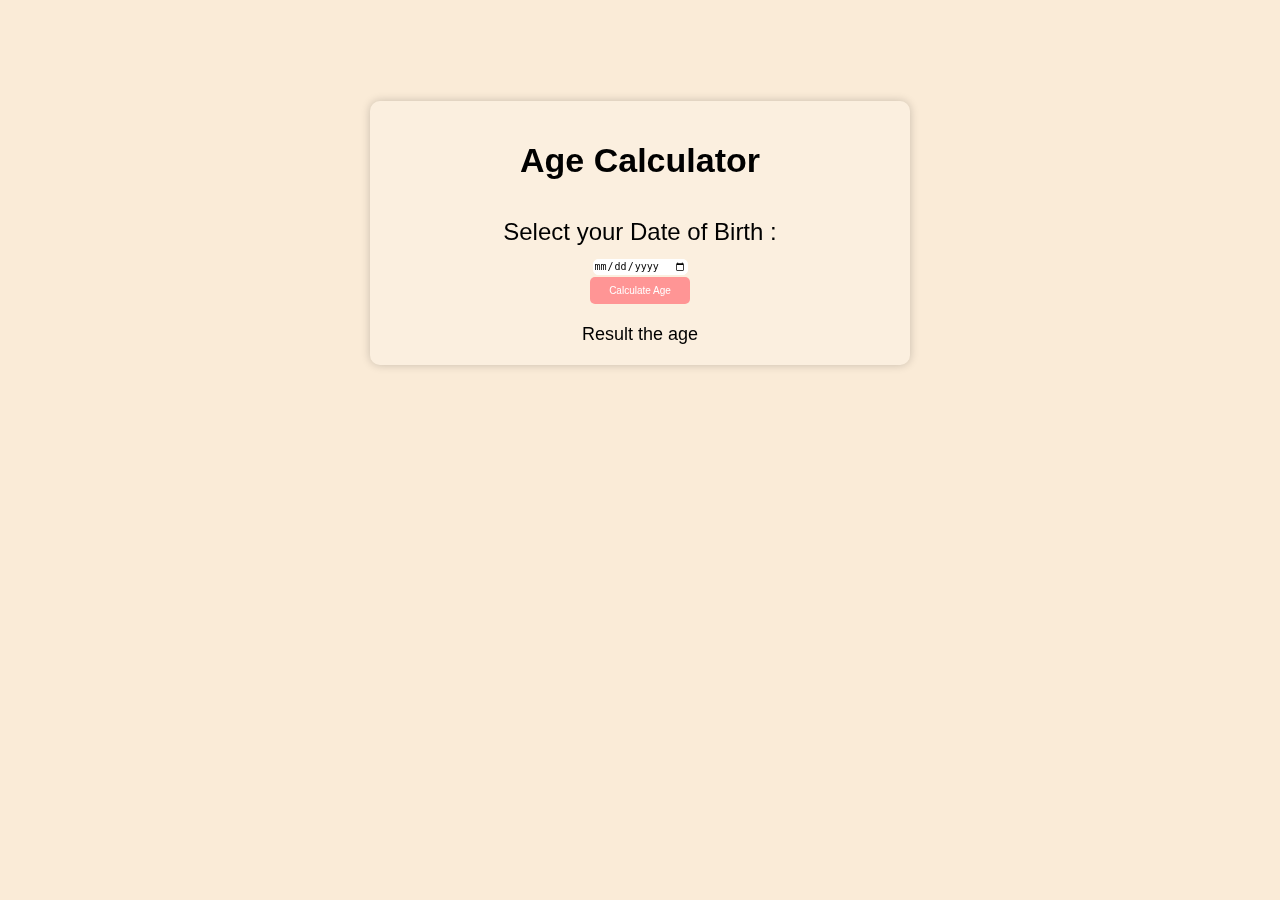
<file: Age calculator/index.html>
<!DOCTYPE html>
<html lang="en">

<head>
    <meta charset="UTF-8">
    <meta name="viewport" content="width=device-width, initial-scale=1.0">
    <title>Age calculator </title>
    <link rel="stylesheet" href="style.css">
</head>

<body>
    <div class="age-calculator">
        <h2> Age Calculator </h2>
        <div>
            <label> Select your Date of Birth  :</label>
            <input type="date" id="dob">   
        </div>
        <div>
            <button id="calculate-btn"> Calculate Age </button>
            <div id="result"> Result the age </div>
        </div>
    </div>
    <script src="script.js"></script>
</body>

</html>
</file>
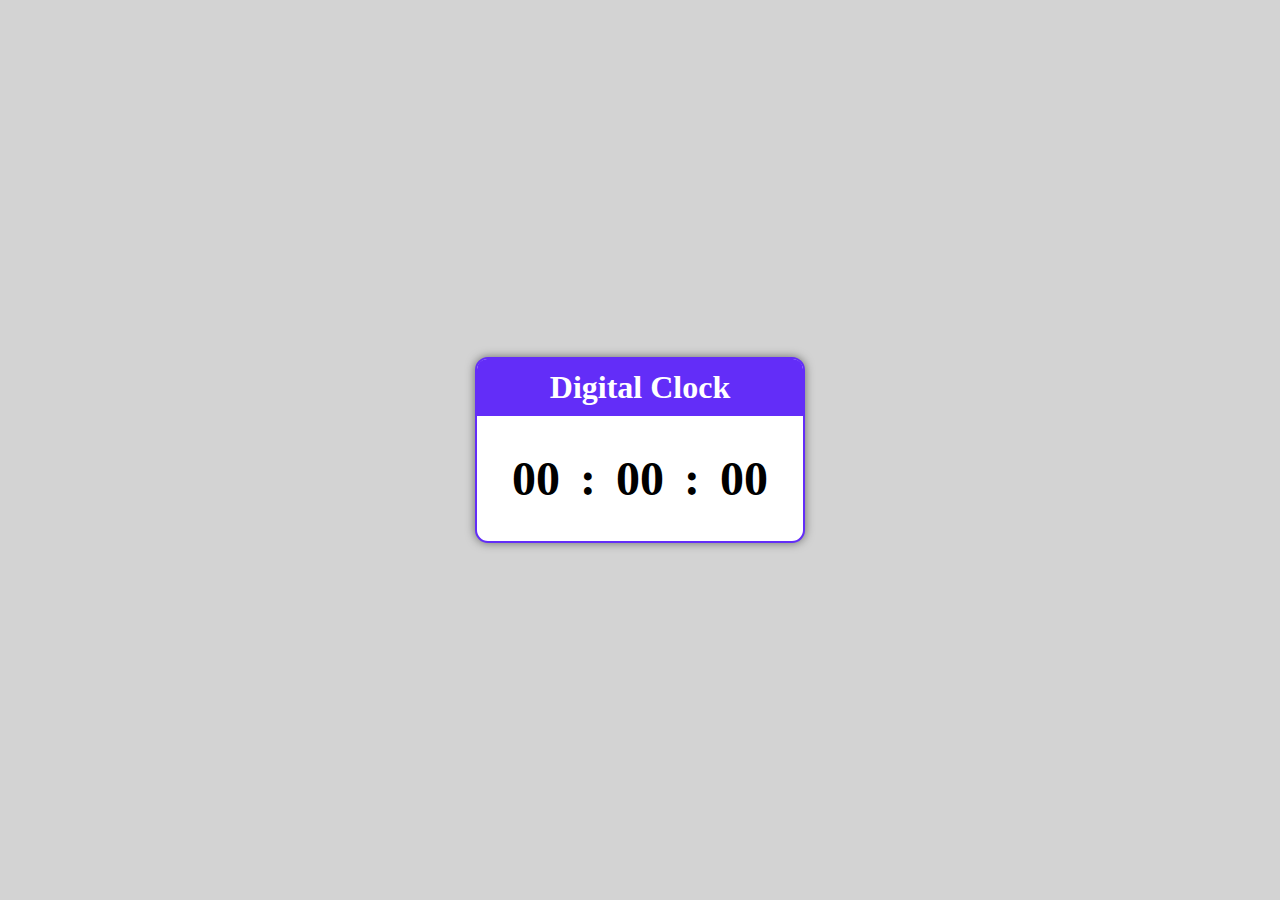
<file: Digital Clock/index.html>
<!DOCTYPE html>
<html lang="en">
<head>
    <meta charset="UTF-8">
    <meta name="viewport" content="width=device-width, initial-scale=1.0">
    <title>Digital Clock </title>
    <link rel="stylesheet" href="style.css">
</head>
<body>    
    <div class="container">
    <div class="card">
        <h1> Digital Clock  </h1>
        <div class="clock">
            <span class="time-element" id="hours">00</span>
            <span class="time-element">:</span>
            <span class="time-element" id="minutes">00</span>
            <span class="time-element">:</span>
            <span class="time-element" id="seconds">00</span>
        </div>
    </div>
 </div>





    <script src="script.js"></script>
</body>
</html>
</file>
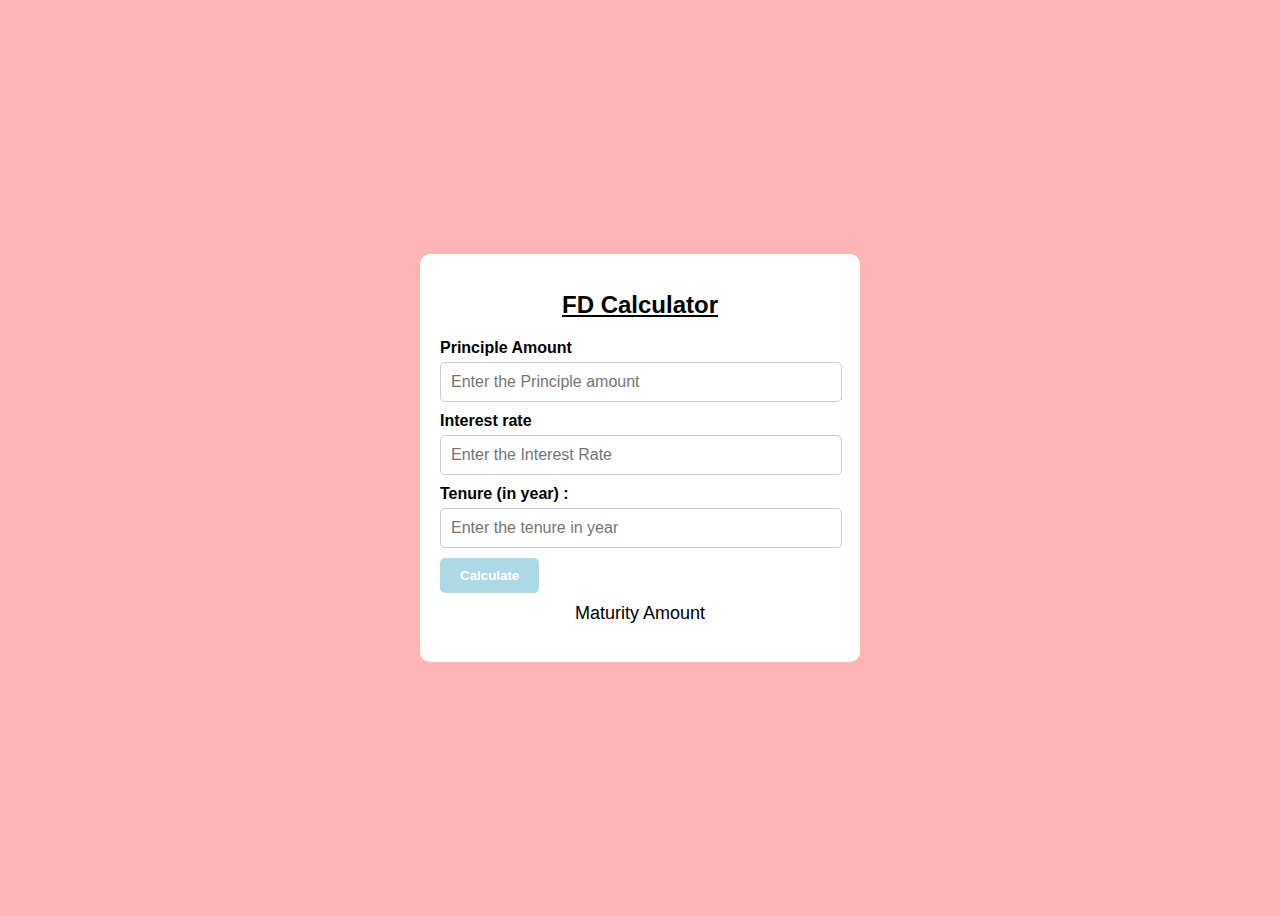
<file: FD calculator/index.html>
<!DOCTYPE html>
<html lang="en">
<head>
    <meta charset="UTF-8">
    <meta name="viewport" content="width=device-width, initial-scale=1.0">
    <title>FD Calculator </title>
    <link rel="stylesheet" href="style.css">
</head>
<body>
    <div class="container">
        <h1> FD Calculator </h1>
        <div class="form-group">
            <label for="principle"> Principle Amount </label>
            <input type="number" id="principle" placeholder="Enter the Principle amount">
        </div>
        <div class="form-group">
            <label for="interestrate"> Interest rate </label>
            <input type="number" id="interestrate" placeholder="Enter the Interest Rate">
        </div>
        <div class="form-group">
            <label for="tenure">Tenure (in year) : </label>
            <input type="number" id="tenure" placeholder="Enter the tenure in year">
        </div>
        <button id= "calculateBtn" class="calculate-btn">Calculate</button>
        <p id="result" class="result"> Maturity Amount</p>
    </div>
    <script src="script.js"></script>
</body>
</html>
</file>
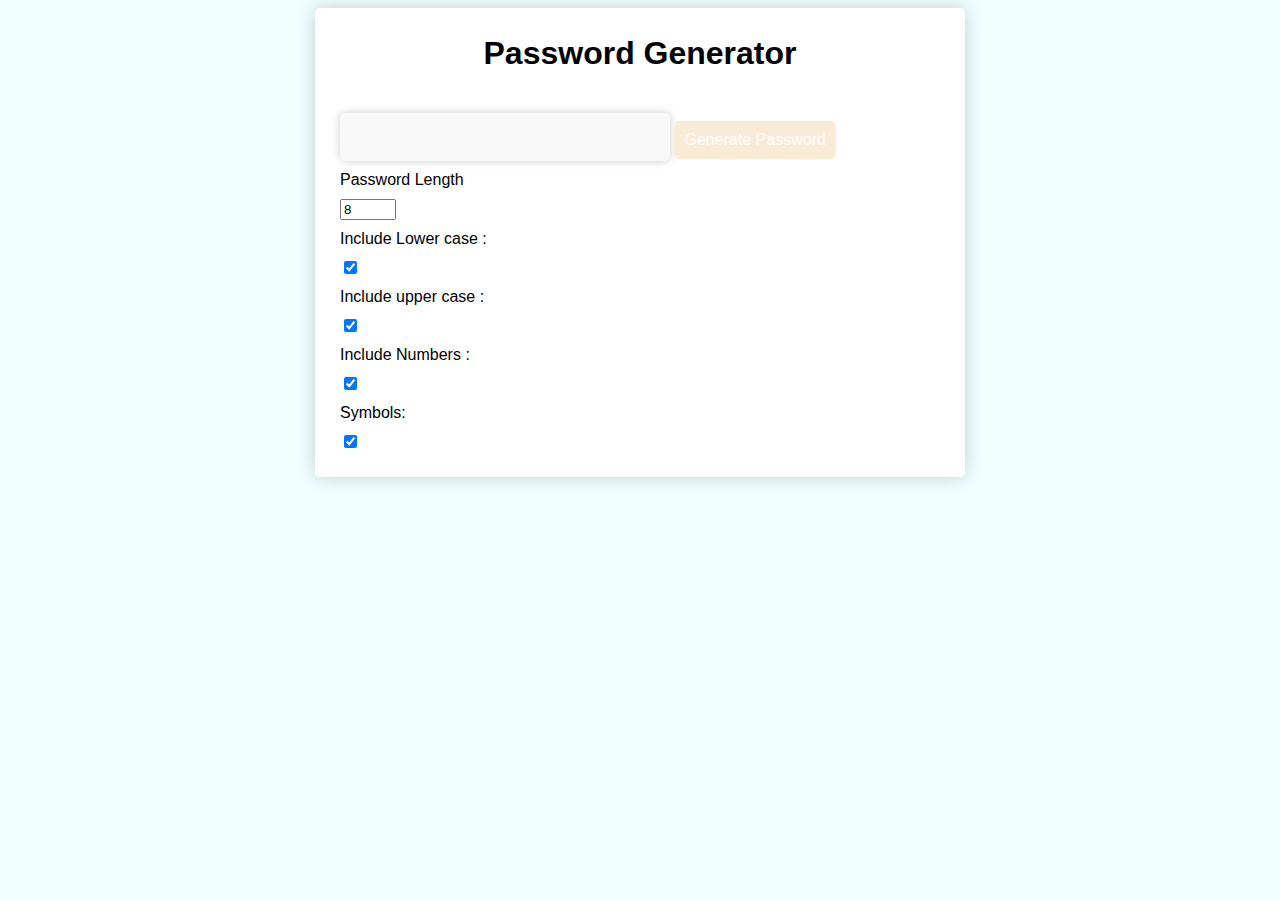
<file: password generator/index.html>
<!DOCTYPE html>
<html lang="en">
<head>
    <meta charset="UTF-8">
    <meta name="viewport" content="width=device-width, initial-scale=1.0">
    <title>Password Generator </title>
<link rel="stylesheet" href="style.css">
</head>
<body>
    <div class="container">
    <h1> Password Generator </h1>
        <div class="password">
            <input type="text" id="password" readonly >
            <button type="button" id="generate">Generate Password </button>
        </div>
        <div class="options">
            <label for="length"> Password Length </label>
            <input type="number" id="length" value="8" min="8" max="64">

            <label for="lowercase">Include Lower case :</label>
            <input type="checkbox" id="lowercase"checked>
            
            <label for="Uppercase">Include upper case :</label>
            <input type="checkbox" id="uppercase"checked>
            
            <label for="lowercase">Include Numbers :</label>
            <input type="checkbox" id="numbers"checked>
            
            <label for="symbols">Symbols:</label>
            <input type="checkbox" id="symbols"checked>


        </div>
</div>        

<script src="script.js"></script>
</body>
</html>
</file>
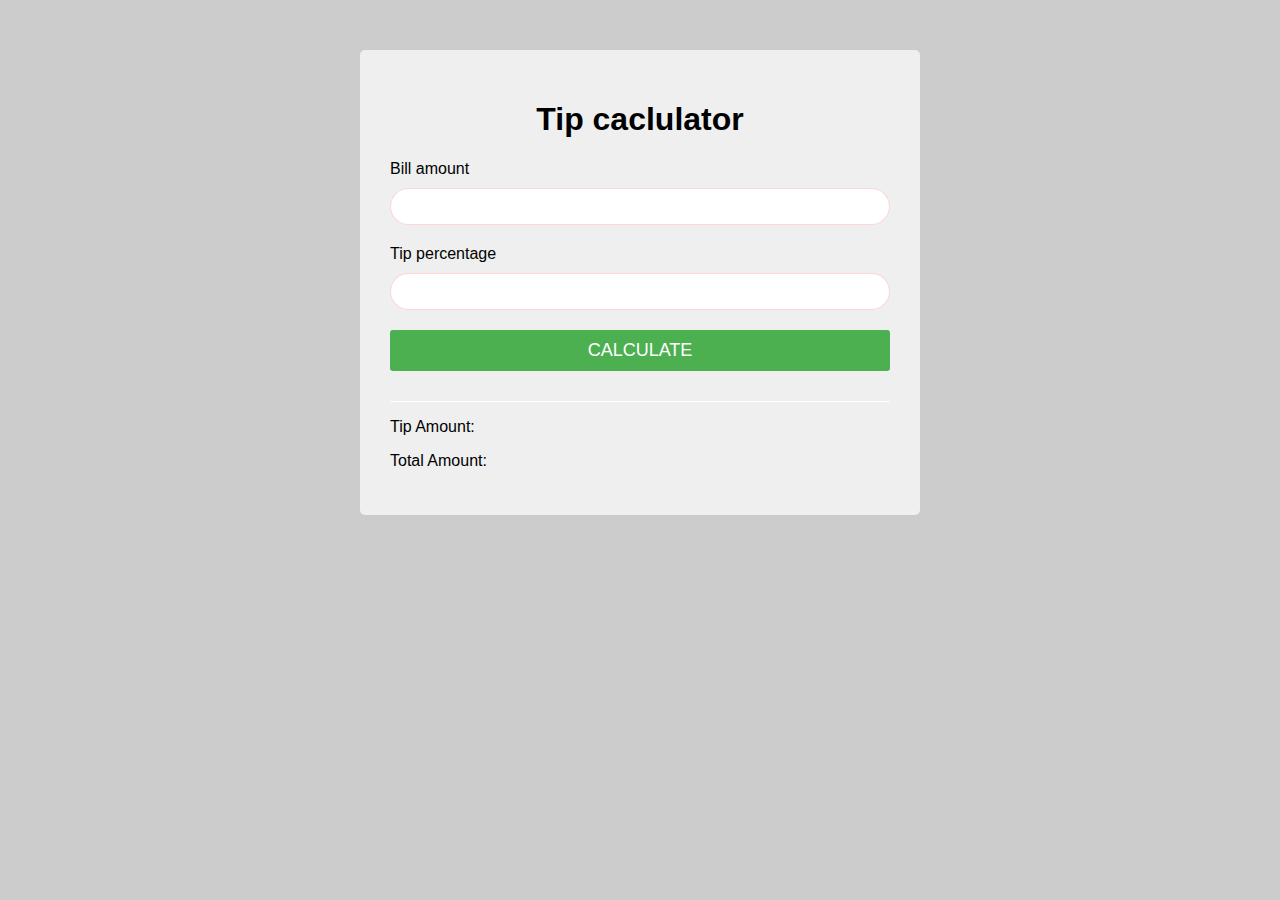
<file: Tip calculator/index.html>
<!DOCTYPE html>
<html lang="en">
<head>
    <meta charset="UTF-8">
    <meta name="viewport" content="width=device-width, initial-scale=1.0">
    <title>Tip caclulator</title>
    <link rel="stylesheet" href="style.css">
</head>
<body>
    <div class="calculate">
        <h1> Tip caclulator </h1>
        <form>
            <label > Bill amount </label>
            <input type="number" id="bill-amount" required>
            <label> Tip percentage </label>
            <input type="number" id="tip-per" required>
            <button type="button" onclick="calculateTip()"> Calculate</button>
        </form>

        <div class="results">
            <p> Tip Amount: <spam id="tip-amount"></spam></p>
            <p> Total Amount: <spam id="total-amount"></spam></p>
        </div>
    
    </div>

    


    
    <script src="script.js"></script>
</body>
</html>
</file>
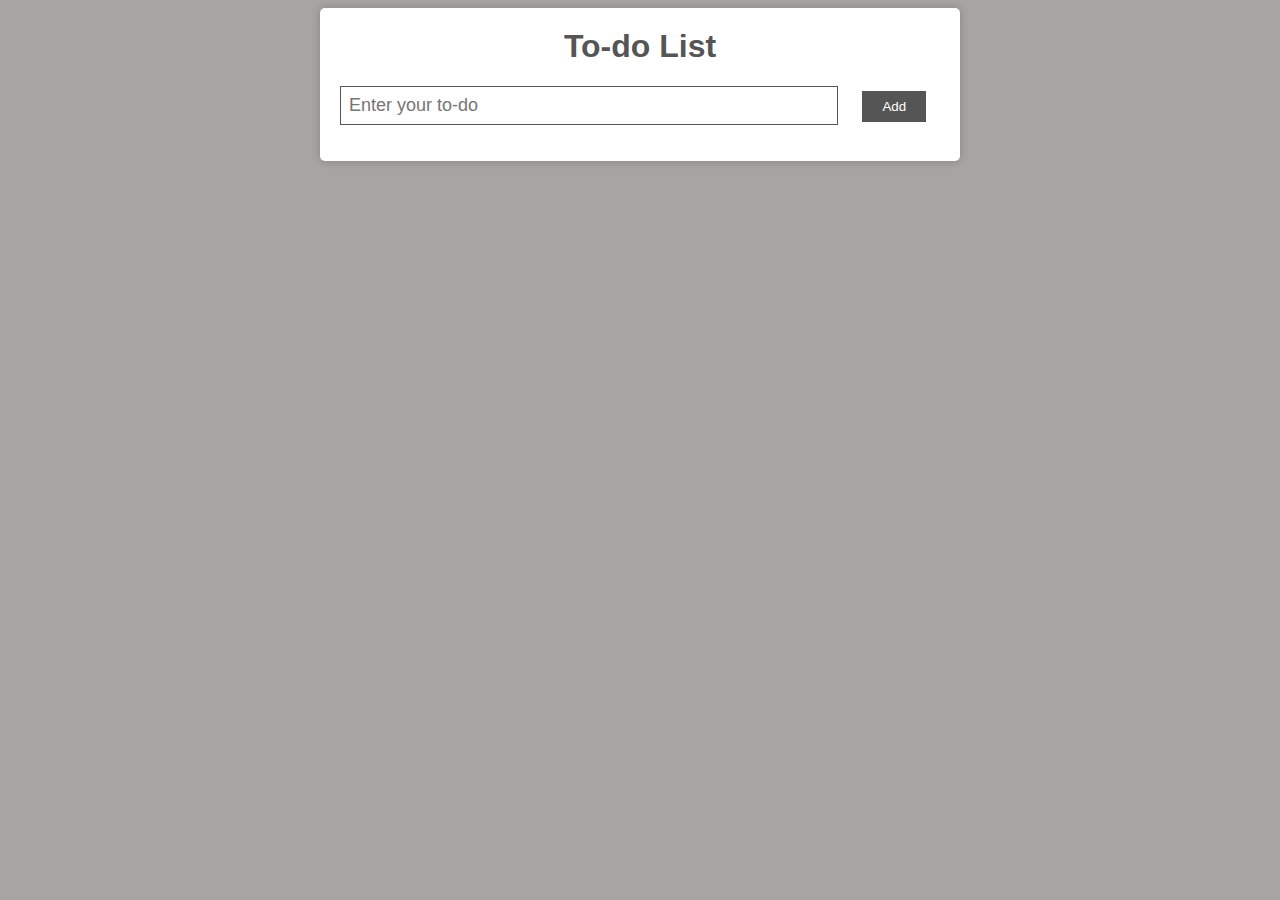
<file: todolist/index.html>
<!DOCTYPE html>
<html lang="en">
<head>
    <meta charset="UTF-8">
    <meta name="viewport" content="width=device-width, initial-scale=1.0">
    <title>To-do List </title>
    <link rel="stylesheet" href="style.css">
</head>
<body>
    <div class="container">
    <h1> To-do List </h1>
    <input type="text" id="newtodoInput" placeholder="Enter your to-do">
    <button id="addtodoBtn">Add</button>
    <ul id="todolist"></ul>
</div>

    <script src="script.js"></script>
</body>
</html>
</file>
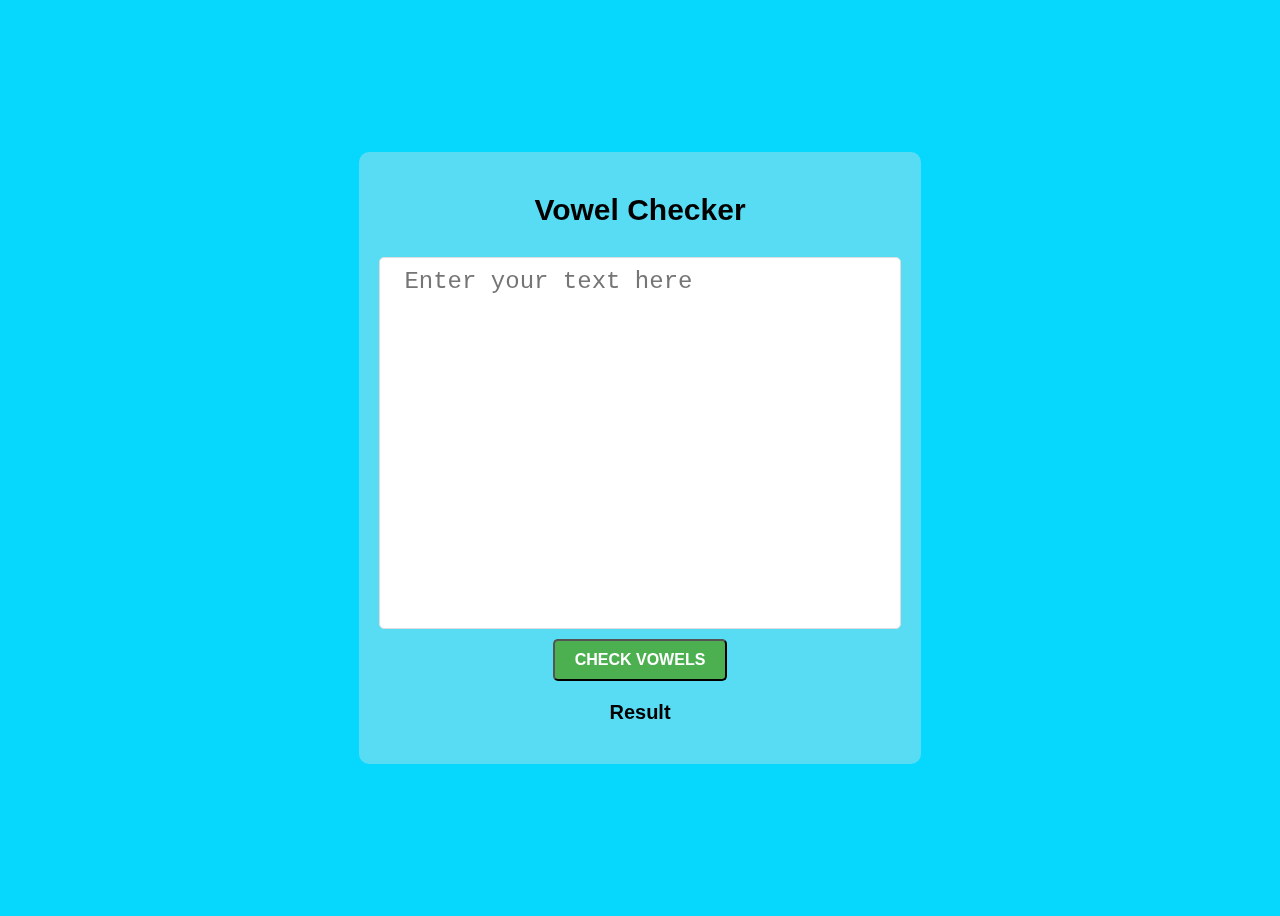
<file: Vowel checker/index.html>
<!DOCTYPE html>
<html lang="en">
<head>
    <meta charset="UTF-8">
    <meta name="viewport" content="width=device-width, initial-scale=1.0">
    <title>Vowel Checker</title>
    <link rel="stylesheet" href="style.css">
</head>
<body>
<div class="container">
    <h1> Vowel Checker </h1>
    <textarea  id="Inputtext" placeholder=" Enter your text here "></textarea>
    <button onclick="checkVowels()">Check Vowels</button>
    <p id="result"> Result </p>
</div> 
    <script src="script.js"></script>
</body>
</html>
</file>
<file: Age calculator/style.css>
body{

    display: flex;
    justify-content: center;
    height: 50vh;
    align-items: center;
    background-color:antiquewhite;
}

.age-calculator{
    width :500px;
    margin:0 auto;
    text-align: center;
    font-family: Arial, Helvetica, sans-serif;
    background-color: rgba(255,255,255,0.2);
    backdrop-filter: blur(10px);
    box-shadow: 0px 0px 10px rgba(0, 0, 0, 0.2);
    border-radius: 10px;
    padding:20px;
    display:flex;
    flex-direction: column;
    align-items:center;
}

h2{
    font-size: 34px;
    margin-top:20px;
}
label{
    display:block;
    margin: 10px;
    font-size: 24px;
}
input[type="date"]{
    padding: 0px ;
    font-size: 10px;
    border-radius: 5px;
    border:1px solid #fff;
    width:800;
    margin-bottom: 2px;
}
button{
    padding:8px 16px;
    font-size:10px;
    width:100px;
    border-radius: 5px;
    border:none;
    background-color: #ff9595;
    color: #fff;
    cursor: pointer;
    transition: background-color 0.3s ease;
}

button:hover{
    background-color: #fc5156;
}

#result{
    margin-top: 20px;
    font-size: 18px;
}
</file>
<file: Digital Clock/style.css>
body{
    margin: 0;
    padding: 0;
    border-style: border-box;
}

.container{
    display: flex;
    flex-direction: column;
    justify-content: center;
    align-items: center;
    height: 100vh;
    background-color: #D3D3D3;

}

.card{
    background-color: #fff;
    border-radius: 13px;
    box-shadow:0px 0px 10px rgba(0,0,0,0.5);
    border:2px solid #632df8;
    max-width: 400px;
}

h1{
    text-align: center;
    background-color: #632df8;
    padding-top: 10px;
    padding-bottom: 10px;
    margin-top: 0px;
    margin-bottom: 10px;
    overflow: hidden;
    color:#fff;
    border-radius: 10px 10px 0px 0px;
}

.clock{
    padding: 25px;
    display: flex;
    align-items: center;
    margin-bottom: 10px;
}
.time-element{
    font-size: 48px;
    font-weight: bold;
    color:#000;
    margin:0px 10px;
}
</file>
<file: FD calculator/style.css>
body{
    font-family: Arial, sans-serif;
    background-color: rgb(255, 181, 181);
    display: flex;
    justify-content:center;
    align-items:center;
    height:100vh;
}

.container{
    background-color: #ffffff;
    border-radius: 10px;
    padding: 20px;
    box-shadow: 0px 0px 2px rgba(198,193,193,0.1);
    max-width: 400px;
    width: 100%;
}
.container:hover{
   
    box-shadow: 5px 5px 10px rgba(0,0,0,0.1)
}
h1{
    font-size: 24px;
    text-align: center;
    text-decoration: underline;
    margin-bottom: 20px;
}
.form-group label{
    display: block ;
    font-weight: bold;
    margin-bottom: 5px;
}
.form-group{
    margin-bottom: 10px;
}
.form-group input{
    width:95%;
    padding:10px;
    font-size: 16px;
    border:1px solid #ccc;
    border-radius: 5px;
}

.result{
    font-size: 18px;
    text-align:center;
    margin-top:10px;
}
.calculate-btn{
    padding: 10px 20px;
    background-color:lightblue;
    color: #fff;
    border:none;
    font-weight: bolder;
    border-radius:5px;
    cursor:pointer;
}
.calculate-btn:hover{

    background-color:rgb(9, 116, 255);
    
}
</file>
<file: password generator/style.css>
body{
    background-color: azure;
    font-family: arail, sans-serif;
}
.container{
    max-width:600px;
    margin: 0 auto;
    padding: 25px;
    border-radius: 5px;
    box-shadow: 0px 0px 20px rgba(0, 0, 0,0.2);
    background-color: #ffff;
}
h1{
    text-align: center;
    margin-top: 2px;
}
label{
    display: flex;
    align-items:center;
    margin: 10px 0;
}
#password{
    margin-top: 20px;
    font-size: 24px;
    text-align:center;
    padding: 10px;
    border:none;
    border-radius: 5px;
    background-color: #f9f9f9;
    box-shadow: 0px 0px 10px rgba(0, 0, 0,0.2);
}
#generate{
    margin-top: 20px;
    background-color: antiquewhite;
    color: #ffff;
    border: none;
    border-radius: 5px;
    padding: 10px;
    font-size: 16px;
    cursor: pointer;
}
#generate:hover{
    background-color: rgb(255, 149, 19);
}
</file>
<file: Tip calculator/style.css>
body{
    font-family: Arial,  sans-serif;
    margin:0;
    padding: 0;
    background-color: #cccccc;
}

.calculate{
    max-width:500px;
    margin: 50px auto;
    background-color: rgba(247, 247, 247, 0.829);
    padding: 30px;
    border-radius: 5px;
    box-shadow: 0 0 10 rgba(0,0,0,0.1);
}
h1{
    text-align: center;
}
form{
    display: flex;
    flex-direction: column;
}
label{
    margin-bottom: 10px;
}
input{
    padding: 10px;
    margin-bottom: 20px;
    border: 1px solid #fccc;
    border-radius: 39px;
}
button{
    padding: 10px;
    background-color: #4caf50;
    color: #fff;
    border:none;
    border-radius: 3px;
    cursor:pointer;
    font-size: 18px;
    text-transform: uppercase;
}

button:hover{
    background-color: #3e8e41;   
}

.results{
    margin-top:30px;
    border-top: 1px solid #fff
}
.results p{
    margin-bottom: 15px;
}
.results span{
    font-weight: bold; 
}
</file>
<file: todolist/style.css>
body{
    font-family: Arial,sans-serif;
    background-color: rgb(168, 164, 164);
}

.container{
    max-width: 600px;
    margin:0 auto;
    padding: 20px;
    background-color: #fff;
    border-radius: 5px;
    box-shadow: 0 0 10px rgba(0,0,0,0.2);
}
h1{
    text-align: center;
    margin-top: 0;
    color:#555;
}
input[type='text']{
    padding: 8px;
    font-size: 18px;
    border: 1px solid #555;
    border-radius: 2px solid #fff;
    width: 80%;
    margin-right: 20px;
}

button{
    padding: 8px 20px;
    background-color: #555;
    color: #fff;
    border: none;
    cursor: pointer;
}
button:hover{
       background-color: #333;
}

ul{
    list-style: none;
    padding: 0;
    margin-top: 20;
}
li{
    padding:10px;
    background-color: #918787;
    margin-bottom: 5px;
    border-radius: 5px;
    display: flex;
    justify-content:space-between;
    align-items: center;
}

li:last-child{
    margin-bottom: 0px;
}
.delete-todo-btn{
    background-color: red;
    color: white;
    border: none;
    padding: 5px 10px;
    border-radius: 3px;
    cursor: pointer;
}
.delete-todo-btn:hover{
    background-color: rgb(255, 0, 0);
}
</file>
<file: Vowel checker/style.css>
body{
    font-family: Arial, sans-serif;
    display: flex;
    justify-content: center;
    align-items: center;
    height: 100vh;
    background-color: rgb(6, 215, 252);
}
.container{
    background-color: rgba(103, 221, 241, 0.849);
    backdrop-filter: blur(10px);
    box-shadow: 0px 0px 0px rgba(0,0,0,0.2,);
    border-radius: 10px;
    padding: 20px;
    display: flex;
    flex-direction: column;
    align-items: center;
}
.container:hover{
    box-shadow: 0px 4px 20px rgba(0,0,0,0.3);
}

h1{
    font-size: 30px;
    margin-bottom: 20px;
}
textarea{
    width:500px;
    height:350px;
    margin:10px auto;
    display:block;
    font-size:24px;
    padding:10px;
    border:1px solid #dddddd;
    border-radius: 5px;
    resize: none;
}

button{
    padding: 10px 20px;
    background-color: #4caf50;
    color:#ffffff;
    font-size: 16px;
    text-transform: uppercase;
    font-weight:bold;
    border-radius: 5px;
    cursor:pointer;
    transition : background-color 0.3s ease;
}

button:hover{
    background-color: #19ff20;
}

#result{
    font-size:20px;
    margin-top:20px;
    color: #000000;
    font-weight: bold;
}
</file>
